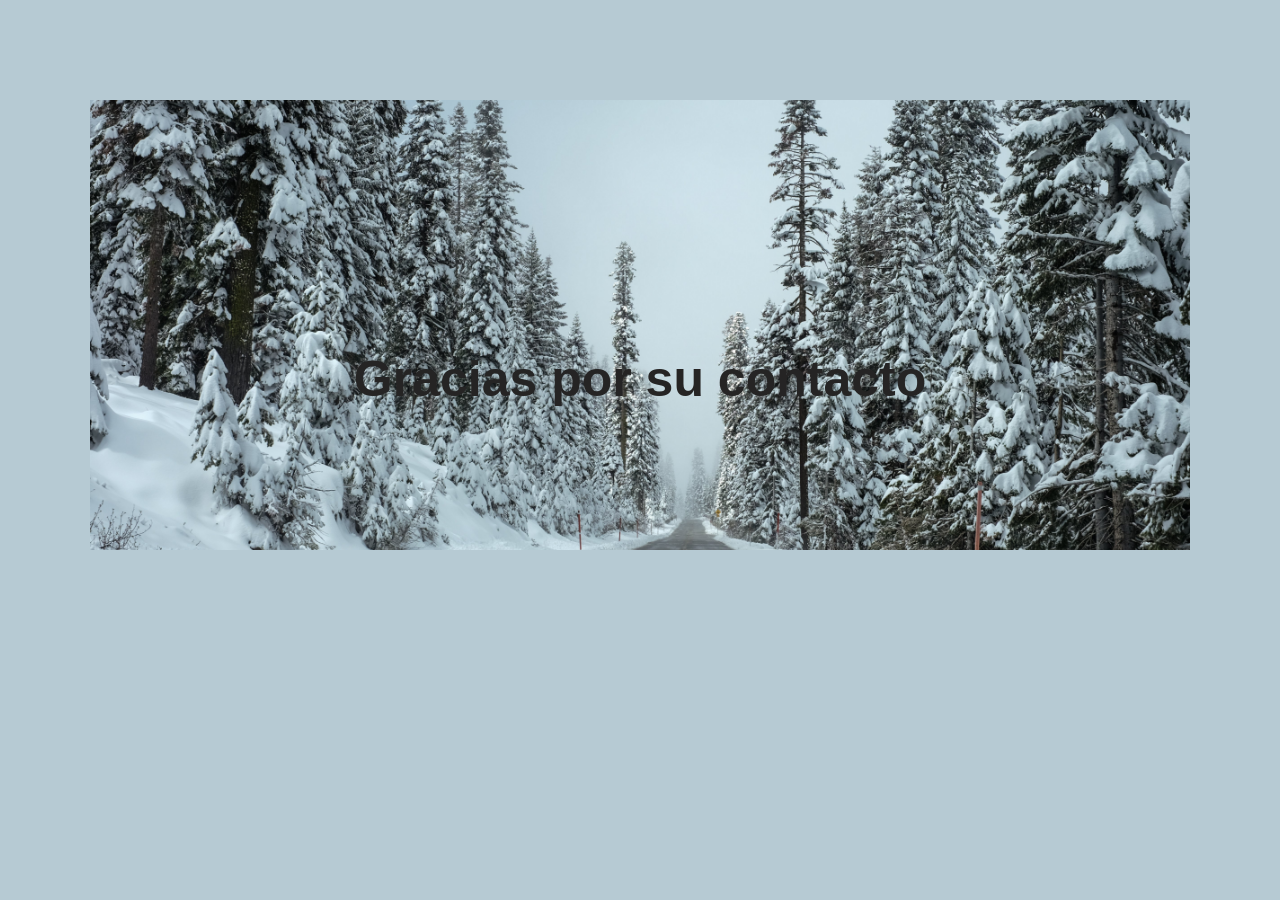
<file: gracias.html>
<!DOCTYPE html>
<html lang="en">
<head>
    <meta charset="UTF-8">
    <meta http-equiv="X-UA-Compatible" content="IE=edge">
    <meta name="viewport" content="width=device-width, initial-scale=1.0">
    <title>Gracias</title>
    <link rel="stylesheet" href="gracias.css">
</head>
<body>
    <header  id=header >
        <div class="header-content" >
    <h1>Gracias por su contacto</h1>
</div>
</header>
</body>
</html>
</file>
<file: gracias.css>
* {
    margin: 0;
    padding: 0;
    border: 0;
}

body {
    background: rgba(111, 150, 168, 0.5);
    margin: 0;
    color: dimgray;
    font-family: 'Quicksand', sans-serif;
}
#header {
    max-width: 1100px ;
    margin: 0 auto;
    position: relative;
    }

    .header-content {
        position: relative;
        top: 10%;
        background-image: url(imagenes/fondo.jpg);
        background-size: cover;
        background-repeat: no-repeat;
        background-position:   center;
        display: block;
        text-align: center;
        margin-top: 100px;
        width: 100%;
        height: 450px;
    }
    h1 {
        font-size: 50px;
        color: rgb(37, 36, 36);
        padding-top: 250px ;
        
        
    }
</file>
